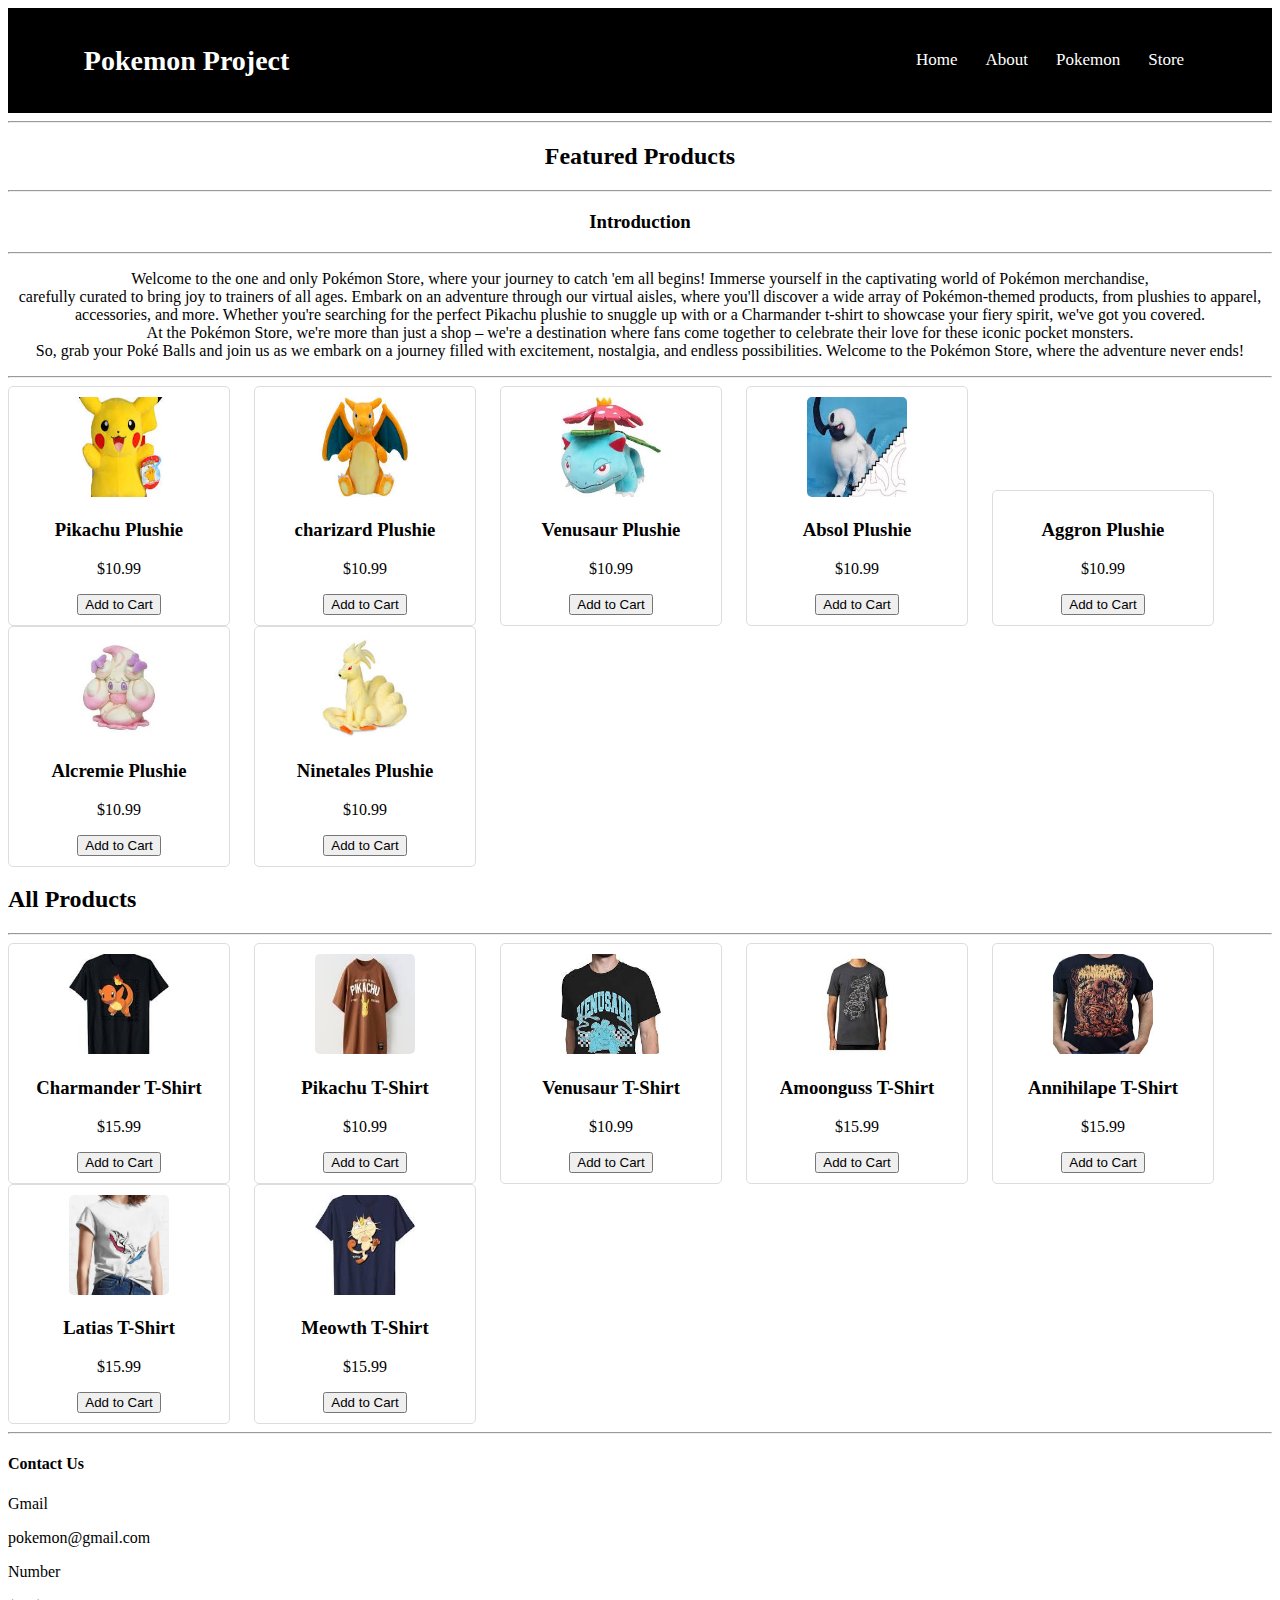
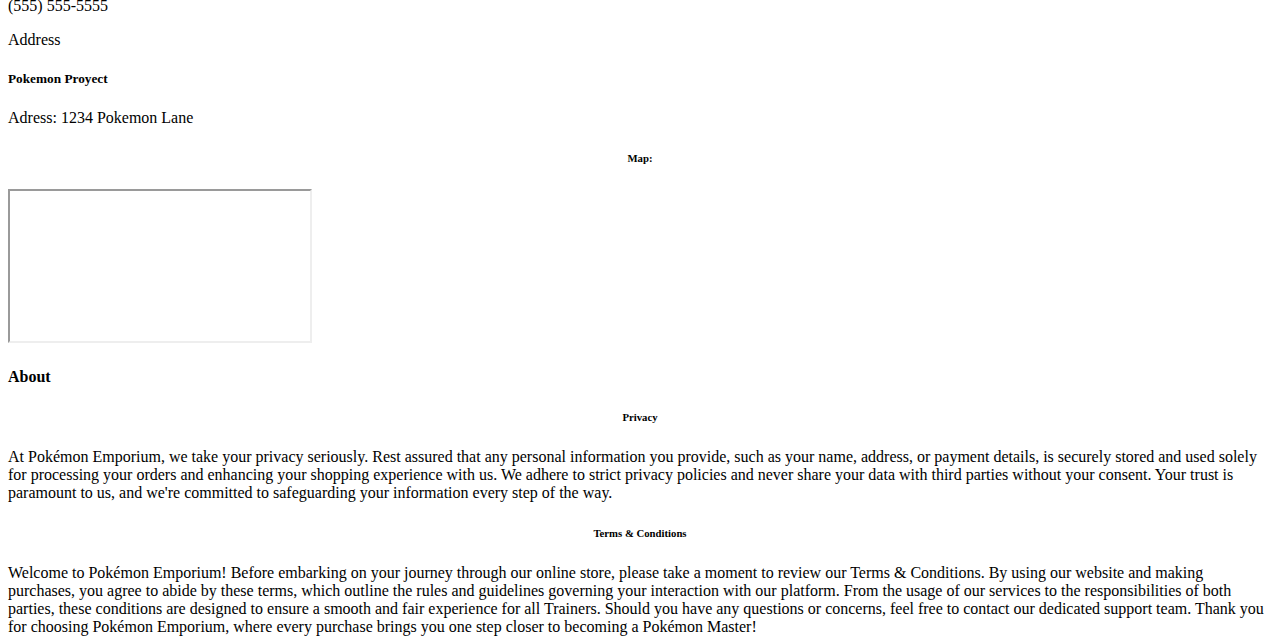
<file: store.html>
<!DOCTYPE html>
<html>

<head>
   <!-- Required meta tags -->
    <meta charset="utf-8">
    <meta name="viewport" content="width=device-width, initial-scale=1">

    <!-- Bootstrap CSS -->
    <link href="https://cdn.jsdelivr.net/npm/bootstrap@5.1.3/dist/css/bootstrap.min.css" rel="stylesheet"
      integrity="sha384-1BmE4kWBq78iYhFldvKuhfTAU6auU8tT94WrHftjDbrCEXSU1oBoqyl2QvZ6jIW3" crossorigin="anonymous">
    <!--     CUSTOM CSS -->
    <link href="style.css" rel="stylesheet" />
    <!--     JQUERY -->
    <script src="https://ajax.googleapis.com/ajax/libs/jquery/3.6.0/jquery.min.js"></script>
    <title>Pokemon Project</title>
  </head>

  <body>
  <!---Nav-->
  <section class="header">
     <nav>
      <h1 class="first">Pokemon Project</h1>
        <div class="nav-links active">
          <ul>
            <li><a href="index.html">Home</a></li>
            <li><a href="about.html">About</a></li>
            <li><a href="pokemon.html">Pokemon</a></li>
            <li><a href="store.html">Store</a></li>
          </ul>
        </div>
      </nav>
  </section>
<!-----Pokemon store---->
  <main>
      <section class="featured-products">
        <!-------->
        <hr />
        <!-------->
          <center>
            <h2>Featured Products</h2>
            <!-------->
            <hr />
            <h3>Introduction</h3>
            <!-------->
            <hr />
            <p  class="text-cente">Welcome to the one and only Pokémon Store, where your journey to catch 'em all begins! Immerse yourself in the captivating world of Pokémon merchandise, <br/>carefully curated to bring joy to trainers of all ages.

            Embark on an adventure through our virtual aisles, where you'll discover a wide array of Pokémon-themed products, from plushies to apparel, <br/>accessories, and more. Whether you're searching for the perfect Pikachu plushie to snuggle up with or a Charmander t-shirt to showcase your fiery spirit, we've got you covered.

              <br/>At the Pokémon Store, we're more than just a shop – we're a destination where fans come together to celebrate their love for these iconic pocket monsters. <br/>So, grab your Poké Balls and join us as we embark on a journey filled with excitement, nostalgia, and endless possibilities. Welcome to the Pokémon Store, where the adventure never ends!</p>
          </center>
        <!-------->
          <hr />
          <!-- Featured product cards go here -->
        <div class="product-card">
              <img src="[data-uri]" alt="Pokemon 1">
              <h3>Pikachu Plushie</h3>
              <p>$10.99</p>
              <button>Add to Cart</button>
          </div>
        <div class="product-card">
            <img src="[data-uri]" alt="Pokemon 1">
            <h3>charizard Plushie</h3>
            <p>$10.99</p>
            <button>Add to Cart</button>
        </div>
        <div class="product-card">
            <img src="[data-uri]" alt="Pokemon 1">
            <h3>Venusaur Plushie</h3>
            <p>$10.99</p>
            <button>Add to Cart</button>
        </div>
        <div class="product-card">
          <img src="[data-uri]" alt="Pokemon 2">
            <h3>Absol Plushie</h3>
            <p>$10.99</p>
            <button>Add to Cart</button>
        </div>
        <div class="product-card">
          <!-- <img src="[data-uri]" alt="Pokemon 2"> -->
            <h3>Aggron Plushie</h3>
            <p>$10.99</p>
            <button>Add to Cart</button>
        </div>
        <div class="product-card">
          <img src="[data-uri]" alt="Pokemon 2">
            <h3>Alcremie Plushie</h3>
            <p>$10.99</p>
            <button>Add to Cart</button>
        </div>
        <div class="product-card">
            <img src="[data-uri]" alt="Pokemon 1">
            <h3>Ninetales Plushie</h3>
            <p>$10.99</p>
            <button>Add to Cart</button>
        </div>
        <!------>
          </section>

      <section class="all-products">
          <h2>All Products</h2>
        <!---->
        <hr />
          <!-- All product cards go here -->
          <div class="product-card">
              <img src="[data-uri]" alt="Pokemon 2">
              <h3>Charmander T-Shirt</h3>
              <p>$15.99</p>
              <button>Add to Cart</button>
          </div>
        <div class="product-card">
            <img src="[data-uri]" alt="Pokemon 1">
            <h3>Pikachu T-Shirt</h3>
            <p>$10.99</p>
            <button>Add to Cart</button>
        </div>
        <div class="product-card">
            <img src="[data-uri]" alt="Pokemon 1">
            <h3>Venusaur T-Shirt</h3>
            <p>$10.99</p>
            <button>Add to Cart</button>
        </div>
        <div class="product-card">
            <img src="[data-uri]" alt="Pokemon 2">
            <h3>Amoonguss T-Shirt</h3>
            <p>$15.99</p>
            <button>Add to Cart</button>
        </div>
        <div class="product-card">
            <img src="[data-uri]" alt="Pokemon 2">
            <h3>Annihilape T-Shirt</h3>
            <p>$15.99</p>
            <button>Add to Cart</button>
        </div>
        <div class="product-card">
          <img src="[data-uri]" alt="Pokemon 2">
            <h3>Latias T-Shirt</h3>
            <p>$15.99</p>
            <button>Add to Cart</button>
        </div>
        <div class="product-card">
            <img src="[data-uri]" alt="Pokemon 2">
            <h3>Meowth T-Shirt</h3>
            <p>$15.99</p>
            <button>Add to Cart</button>
        </div>
        <!------>
      </section>
  </main>
<!---------->
      <hr />
    <!------------>
    <!--------->
      <section class="container">
        <!-- Footer Section -->
        <footer class="footer container">
          <div class="row">
            <!------>
            <div class="col-md-6">
              <h4 class="footer-contact-us">Contact Us</h4>
              <i class="fi-xnsuxl-envelope-text-alt-solid"></i><span><label>Gmail</label></span>
              <p>pokemon@gmail.com</p>
              <i class="fi-xnsrxl-phone-solid"></i><span><label>Number</label></span>
              <p>(555) 555-5555<p>
              <i class="fi-xnluxl-globe"></i><span><label>Address</label></span>
              <div class="elementor-container elementor-column-gap-default">
                <div class="elementor-column elementor-col-50 elementor-top-column elementor-element elementor-element-e7df52c" data-id="e7df52c" data-element_type="column">
            <div class="elementor-widget-wrap elementor-element-populated">
                      <div class="elementor-element elementor-element-5f3627f elementor-widget elementor-widget-heading" data-id="5f3627f" data-element_type="widget" data-widget_type="heading.default">
              <div class="elementor-widget-container">
            <h5 class="elementor-heading-title elementor-size-default">Pokemon Proyect</h5>		
              </div>
                      </div>
              <div class="elementor-element elementor-element-80a7041 elementor-widget elementor-widget-heading" data-id="80a7041" data-element_type="widget" data-widget_type="heading.default">
              <div class="elementor-widget-container">
            <p class="elementor-heading-title elementor-size-default">Adress: 1234 Pokemon Lane </p>		</div>
              </div>
                </div>
          </div>
              <div class="elementor-column elementor-col-50 elementor-top-column elementor-element elementor-element-5614e1c" data-id="5614e1c" data-element_type="column">
            <div class="elementor-widget-wrap elementor-element-populated">
                      <div class="elementor-element elementor-element-150cc4e elementor-widget elementor-widget-heading" data-id="150cc4e" data-element_type="widget" data-widget_type="heading.default">
              <div class="elementor-widget-container">
            <h6 class="elementor-heading-title elementor-size-default">Map:</h6>		
              </div>
              </div>
                      <div class="elementor-element elementor-element-c395cd5 elementor-widget elementor-widget-text-editor" data-id="c395cd5" data-element_type="widget" data-widget_type="text-editor.default">
              <div class="elementor-widget-container">
                    <span style="color: #ffffff;"><a style="color: #ffffff;" href="tel:(206) 555-0167"></a></span>
      <span style="color: #ffffff;"><a style="color: #ffffff;" href="contact@rosalinds.com"></a></span>						

              </div>
              </div>
                </div>
          </div>
                    </div>
      <section data-particle_enable="false" data-particle-mobile-disabled="false" class="elementor-section elementor-top-section elementor-element elementor-element-afd83b1 elementor-section-full_width elementor-section-height-default elementor-section-height-default jet-parallax-section" data-id="afd83b1" data-element_type="section" data-settings="{&quot;jet_parallax_layout_list&quot;:[{&quot;jet_parallax_layout_image&quot;:{&quot;url&quot;:&quot;&quot;,&quot;id&quot;:&quot;&quot;,&quot;size&quot;:&quot;&quot;},&quot;_id&quot;:&quot;2d45863&quot;,&quot;jet_parallax_layout_image_tablet&quot;:{&quot;url&quot;:&quot;&quot;,&quot;id&quot;:&quot;&quot;,&quot;size&quot;:&quot;&quot;},&quot;jet_parallax_layout_image_mobile&quot;:{&quot;url&quot;:&quot;&quot;,&quot;id&quot;:&quot;&quot;,&quot;size&quot;:&quot;&quot;},&quot;jet_parallax_layout_speed&quot;:{&quot;unit&quot;:&quot;%&quot;,&quot;size&quot;:50,&quot;sizes&quot;:[]},&quot;jet_parallax_layout_type&quot;:&quot;scroll&quot;,&quot;jet_parallax_layout_direction&quot;:null,&quot;jet_parallax_layout_fx_direction&quot;:null,&quot;jet_parallax_layout_z_index&quot;:&quot;&quot;,&quot;jet_parallax_layout_bg_x&quot;:50,&quot;jet_parallax_layout_bg_x_tablet&quot;:&quot;&quot;,&quot;jet_parallax_layout_bg_x_mobile&quot;:&quot;&quot;,&quot;jet_parallax_layout_bg_y&quot;:50,&quot;jet_parallax_layout_bg_y_tablet&quot;:&quot;&quot;,&quot;jet_parallax_layout_bg_y_mobile&quot;:&quot;&quot;,&quot;jet_parallax_layout_bg_size&quot;:&quot;auto&quot;,&quot;jet_parallax_layout_bg_size_tablet&quot;:&quot;&quot;,&quot;jet_parallax_layout_bg_size_mobile&quot;:&quot;&quot;,&quot;jet_parallax_layout_animation_prop&quot;:&quot;transform&quot;,&quot;jet_parallax_layout_on&quot;:[&quot;desktop&quot;,&quot;tablet&quot;]}]}">
                  <div class="elementor-container elementor-column-gap-default">
                <div class="elementor-column elementor-col-100 elementor-top-column elementor-element elementor-element-e55aa34" data-id="e55aa34" data-element_type="column">
            <div class="elementor-widget-wrap elementor-element-populated">
                      <div class="elementor-element elementor-element-305a20f elementor-widget elementor-widget-google_maps" data-id="305a20f" data-element_type="widget" data-widget_type="google_maps.default">
              <div class="elementor-widget-container">
                <div class="elementor-custom-embed">
            <iframe loading="lazy" src="https://maps.google.com/maps?q=7%20hanover%20sq%20new%20york%20ny%2010004&amp;t=m&amp;z=11&amp;output=embed&amp;iwloc=near" title="Rosalind’s Restaurant 519 10th Lane Patchogue, NY 11772" aria-label="Rosalind’s Restaurant 519 10th Lane Patchogue, NY 11772"></iframe>
          </div>
              </div>
              </div>
                </div>
          </div>
                    </div>
          </section>
            </div>
            <!--  -->
            <div class="col-md-6">
              <h4 class="footer-about-us">About</h4>
              <i class="fi-xnsuxl-user-lock-solid"></i><span><h6>Privacy</h6></span>
              <p>At Pokémon Emporium, we take your privacy seriously. Rest assured that any personal information you provide, such as your name, address, or payment details, is securely stored and used solely for processing your orders and enhancing your shopping experience with us. We adhere to strict privacy policies and never share your data with third parties without your consent. Your trust is paramount to us, and we're committed to safeguarding your information every step of the way.</p>
              <i class="fi-xwsuxl-ellipsis"></i><span><h6>Terms & Conditions</h6></span>
              <p>Welcome to Pokémon Emporium! Before embarking on your journey through our online store, please take a moment to review our Terms & Conditions. By using our website and making purchases, you agree to abide by these terms, which outline the rules and guidelines governing your interaction with our platform. From the usage of our services to the responsibilities of both parties, these conditions are designed to ensure a smooth and fair experience for all Trainers. Should you have any questions or concerns, feel free to contact our dedicated support team. Thank you for choosing Pokémon Emporium, where every purchase brings you one step closer to becoming a Pokémon Master!
      </p>
            </div>
          </div>
        </footer> 
      </section>
    <!-------->
</body>
    
</html>
</file>
<file: style.css>
html {
  height: 100%;
  width: 100%;
}
/*Nav*/
.first {
  color: #fff;
}
nav{
  background-color: #000;
  display: flex;
  padding: 1.4% 6%;
  justify-content: space-between;
  align-items: center;
}
h1{
  font-size: 28px;
}

nav img{
  width: 150px;
}
.nav-links{
  flex: 1;
  text-align: right;
}

.nav-links ul li{
  list-style: none;
  display: inline-block;
  padding: 8px 12px;
  position: relative;
}

.nav-links ul li a{
  color: white;
  text-decoration: none;
  font-size: 17px;
}

.nav-links ul li::after{
  content: '';
  width: 0%;
  height: 2px;
  background: #556b2f;
  display: block;
  margin: auto;
  transition: 0.5s;
}

.nav-links ul li:hover:after{
  width: 100%;
}

.pokemon-item{
  text-align: center;
  border: 1px solid #ccc;
  padding: 15px;
}

/*pokedex*/
section#apkdx {
  color: white;
  background-color: #000000;
min-height: 50vh;
}
/*Font*/
.crimson-text-regular {
    font-family: "Crimson Text", serif;
    font-weight: 400;
    font-style: normal;
  }

  .crimson-text-semibold {
    font-family: "Crimson Text", serif;
    font-weight: 600;
    font-style: normal;
  }

  .crimson-text-bold {
    font-family: "Crimson Text", serif;
    font-weight: 700;
    font-style: normal;
  }

  .crimson-text-regular-italic {
    font-family: "Crimson Text", serif;
    font-weight: 400;
    font-style: italic;
  }

  .crimson-text-semibold-italic {
    font-family: "Crimson Text", serif;
    font-weight: 600;
    font-style: italic;
  }

  .crimson-text-bold-italic {
    font-family: "Crimson Text", serif;
    font-weight: 700;
    font-style: italic;
  }
/* .mission-statement {
    background-color: #f8f9fa;
    padding: -20px;
  margin: 20px;
  margin-left: -100px;
  margin-right: -100px;
text-align: center;
} */
.mission-statement {
    background-color: #f8f9fa;
    padding: 50px 0;
    text-align: center;
  border-top: 2px solid #001f3f;
  border-bottom: 2px solid #001f3f;
  margin-left: -200px;
  margin-right: -155px;
}
.mission-statement h2 {
    color: #001f3f;
    margin-bottom: 20px;
}
.mission-statement p {
    color: #333;
    line-height: 1.6;
  margin-left: 50px;
  margin-right: 50px;
}
/*pokemon photo*/
#header-pokemon{
  text-align: center;
  background-image: url(https://i.ytimg.com/vi/hXN6qkYcDzA/maxresdefault.jpg);
  height: 60vh;
  background-repeat: no-repeat;
  background-attachment: fixed;
  background-size: 100% 100%;
}
/*pokedex photo*/
.photo{
  width: 50vh;
  height: 50vh;
}
/*p2*/
.p2{
  color: white;
  text-align: center;
  height: 40vh;
  background-repeat: no-repeat;
  background-attachment: fixed;
  background-size: 100% 100%;
   background-image: url(https://media.giphy.com/media/v1.Y2lkPTc5MGI3NjExN2Vod3NyZWVxc2QzY2F2ZHZnNGFtZzVlaGphbm01M3VobzZnaTZvdSZlcD12MV9pbnRlcm5hbF9naWZfYnlfaWQmY3Q9Zw/DRfu7BT8ZK1uo/giphy.gif);
}
h6{
  text-align: center;
}
.icon-section{
  text-align: right;
}
/*pokemon Store*/
#main-store {
    padding: 20px;
}

#section-store {
    margin-bottom: 40px;
}

.product-card {
    text-align: center;
    border: 1px solid #ddd;
    border-radius: 5px;
    padding: 10px;
    width: 200px;
    display: inline-block;
    margin-right: 20px;
}

.product-card img {
    text-align: center;
    max-width: 100%;
    border-radius: 5px;
    width: 100px;
    height: 100px;
}
.img-fluid{
  width: 120%; 
}
 #myDex {
  background-image: linear-gradient(to right, rgba(255,0,0,0), rgba(255,0,0,1)); 
}

.sPoke {
  padding-top: 15px;
  color: yellow;
  text-align: center;
  font-family: 'Pokemon Solid';
}  
  .pokedex {
    align-items: flex-end;
    display: flex;
    height: 500px;
    margin: 50px;
    width: 800px;
  }
  
  .left-container,
  .right-container {
    border: 3px solid black;
    width: 50%;
  }
  
  .right-container {
    border-left: none;
  }
  
  .left-container {
    background: #E71D23;
    height: 100%;
    width: calc(50% + 50px);
  }
  
  .left-container__top-section {
    border-bottom: 3px solid black;
    display: flex;
    height: 50px;
    padding: 8px;
  }
  
  .top-section__blue {
    background: radial-gradient(farthest-corner at 10px 10px, white, #369CD4, #369CD4);
    border-radius: 50%;
    border: 2px solid white;
    box-shadow: 0 0 2px 2px rgba(0,0,0,.5);
    height: 30px;
    width: 30px;
  }
  
  .top-section__small-buttons {
    display: flex;
    margin: 0 25px;
  }
  
  .top-section__red,
  .top-section__yellow,
  .top-section__green {
    border-radius: 50%;
    border: 1px solid black;
    height: 10px;
    margin-right: 5px;
    width: 10px;
  }
  
  .left-container__main-section-container {
    display: flex;
    height: calc(100% - 50px);
  }
  
  .left-container__main-section {
    height: 100%;
    padding: 25px;
    width: 500px;
  }
  
  .main-section__white {
    background: #DEDEDE;
    border: 3px solid black;
    box-shadow: inset 0 0 3px 3px rgba(0,0,0,.3);
    height: 325px;
  }
  
  .main-section__black {
    background: black;
    height: calc(100% - 50px);
    margin: 25px;
    padding: 10px;
    width: calc(100% - 50px);
  }
  
  .main-screen {
    border-radius: 15px;
    height: 100%;
    padding: 15px;
  }
  
  .screen__header {
    align-items: center;
    display: flex;
    justify-content: space-between;
  }
  
  .poke-name {
    color: white;
    font-size: 25px;
    font-weight: bold;
  }
  
  .poke-id {
    color: rgba(0,0,0,.5);
    font-size: 20px;
  }
  
  .screen__image {
    display: flex;
    justify-content: space-around;
  }
  
  .poke-front-image,
  .poke-back-image {
    height: 96px;
    width: 96px;
  }
  
  .screen__description {
    display: flex;
    height: 100px;
    justify-content: space-around;
  }
  
  .screen__stats {
    background: rgba(0,0,0,.3);
    border-radius: 5px;
    color: white;
    display: flex;
    flex-direction: column;
    height: 100%;
    justify-content: space-between;
    padding: 20px 15px;
  }
  
  .stats__types {
    height: 100%;
    padding: 5px;
  }
  
  .poke-type-one,
  .poke-type-two {
    background: rgba(255,255,255,.3);
    border-radius: 25px;
    display: block;
    margin-bottom: 10px;
    padding: 10px;
    text-align: center;
  }
  
  .left-container__controllers {
    align-items: center;
    display: flex;
    justify-content: space-around;
    margin: 10px 25px 0;
  }
  
  .controllers__d-pad {
    display: grid;
    grid-template-columns: repeat(3, 1fr);
    grid-template-rows: repeat(3, 1fr);
  }
  
  .d-pad__cell {
    background: black;
    box-shadow: 0 0 2px 2px rgba(0,0,0, .3);
    height: 25px;
    width: 25px;
  }
  
  .d-pad__cell.top {
    border-left: 1px solid dimgrey;
    border-radius: 5px 5px 0 0;
    border-right: 1px solid dimgrey;
    border-top: 1px solid dimgrey;
    grid-column: 2 / span 1;
    grid-row: 1 / span 1;
  }
  
  .d-pad__cell.left {
    border-bottom: 1px solid dimgrey;
    border-left: 1px solid dimgrey;
    border-radius: 5px 0 0 5px;
    border-top: 1px solid dimgrey;
    grid-column: 1 / span 1;
    grid-row: 2 / span 1;
  }
  
  .d-pad__cell.middle {
    grid-column: 2 / span 1;
    grid-row: 2 / span 1;
  }
  
  .d-pad__cell.right {
    border-bottom: 1px solid dimgrey;
    border-radius: 0 5px 5px 0;
    border-right: 1px solid dimgrey;
    border-top: 1px solid dimgrey;
    grid-column: 3 / span 1;
    grid-row: 2 / span 1;
  }
  
  .d-pad__cell.bottom {
    border-bottom: 1px solid dimgrey;
    border-left: 1px solid dimgrey;
    border-radius: 0 0 5px 5px;
    border-right: 1px solid dimgrey;
    grid-column: 2 / span 1;
    grid-row: 3 / span 1;
  }
  
  .controllers__buttons {
    display: flex;
    justify-content: space-around;
    width: 100px;
  }
  
  .buttons__button {
    align-items: center;
    background: black;
    border-radius: 50%;
    border: 1px solid dimgrey;
    box-shadow: 0 0 2px 2px rgba(0,0,0, .3);
    color: rgba(255,255,255,.75);
    display: flex;
    height: 35px;
    justify-content: center;
    width: 35px;
  }
  
  .buttons__button:first-child {
    margin-top: 5px;
  }
  
  .buttons__button:last-child {
    margin-top: -5px;
  }
  
  
  .left-container__right {
    border-left: 3px solid black;
    display: flex;
    flex-direction: column;
    height: 100%;
    justify-content: space-between;
    width: 50px;
  }
  
  .left-container__hinge {
    background: linear-gradient(to right, #7F100F, #E71D23, #E71D23, #7F100F);
    height: 75px;
    width: 100%;
  }
  
  .left-container__hinge:first-child {
    border-bottom: 3px solid black;
  }
  
  .left-container__hinge:last-child {
    border-top: 3px solid black;
  }
  
  .top-section__red {
    background: #7F100F;
  }
  
  .top-section__yellow {
    background: #EDF18E;
  }
  
  .top-section__green {
    background: #33915A;
  }
  
  .right-container {
    background: #E71D23;
    height: calc(100% - 50px);
    padding: 25px;
    width: calc(50% - 50px);
  }
  
  .right-container__black {
    background: black;
    box-shadow: 0 0 2px 2px rgba(0,0,0,.3);
    height: 300px;
    padding: 10px;
  }
  
  .right-container__screen {
    background: #43B0F2;
    border-radius: 15px;
    display: flex;
    flex-direction: column;
    flex-wrap: wrap;
    height: 100%;
    padding: 15px 15px 0;
  }
  
  .list-item {
    align-items: center;
    color: white;
    cursor: pointer;
    display: flex;
    font-size: 12px;
    height: 25px;
    overflow-x: hidden;
    padding-left: 5px;
    width: 50%;
  }
  
  .list-item:hover {
    background: #85cbf2;
    color: black;
  }
  
  .list-item:active {
    background: #1280f2;
    color: white;
  }
  
  .right-container__buttons {
    display: flex;
    justify-content: space-around;
    margin-top: 25px;
  }
  
  .left-button,
  .right-button {
    align-items: center;
    background: #DEDEDE;
    border-radius: 3px;
    border: 2px solid black;
    box-shadow: 0 0 2px 2px rgba(0,0,0,.3);
    cursor: pointer;
    display: flex;
    font-weight: bold;
    height: 30px;
    justify-content: center;
    text-transform: uppercase;
    width: 100px;
  }
  
  .left-button:hover,
  .right-button:hover {
    background: white;
  }
  
  .left-button:active,
  .right-button:active {
    box-shadow: inset 0 0 2px 2px rgba(0,0,0,.3);
  }
  
  
  .hide {
    display: none;
  }
  
  .normal {
    background: #BABAAE;
  }
  
  .fighting {
    background: #A75543;
  }
  
  .flying {
    background: #78A2FF;
  }
  
  .poison {
    background: #A95CA0;
  }
  
  .ground {
    background: #EECC55;
  }
  
  .rock {
    background: #CCBD72;
  }
  
  .bug {
    background: #C2D21E;
  }
  
  .ghost {
    background: #7975D7;
  }
  
  .steel {
    background: #C4C2DB;
  }
  
  .fire {
    background: #FA5643;
  }
  
  .water {
    background: #56ADFF;
  }
  
  .grass {
    background: #8CD750;
  }
  
  .electric {
    background: #FDE139;
  }
  
  .psychic {
    background: #FA65B4;
  }
  
  .ice {
    background: #96F1FF;
  }
  
  .dragon {
    background: #8673FF;
  }
  
  .dark {
    background: #8D6855;
  }
  
  .fairy {
    background: #F9AEFF;
  }


/* End of Pokemon CSS */
</file>
